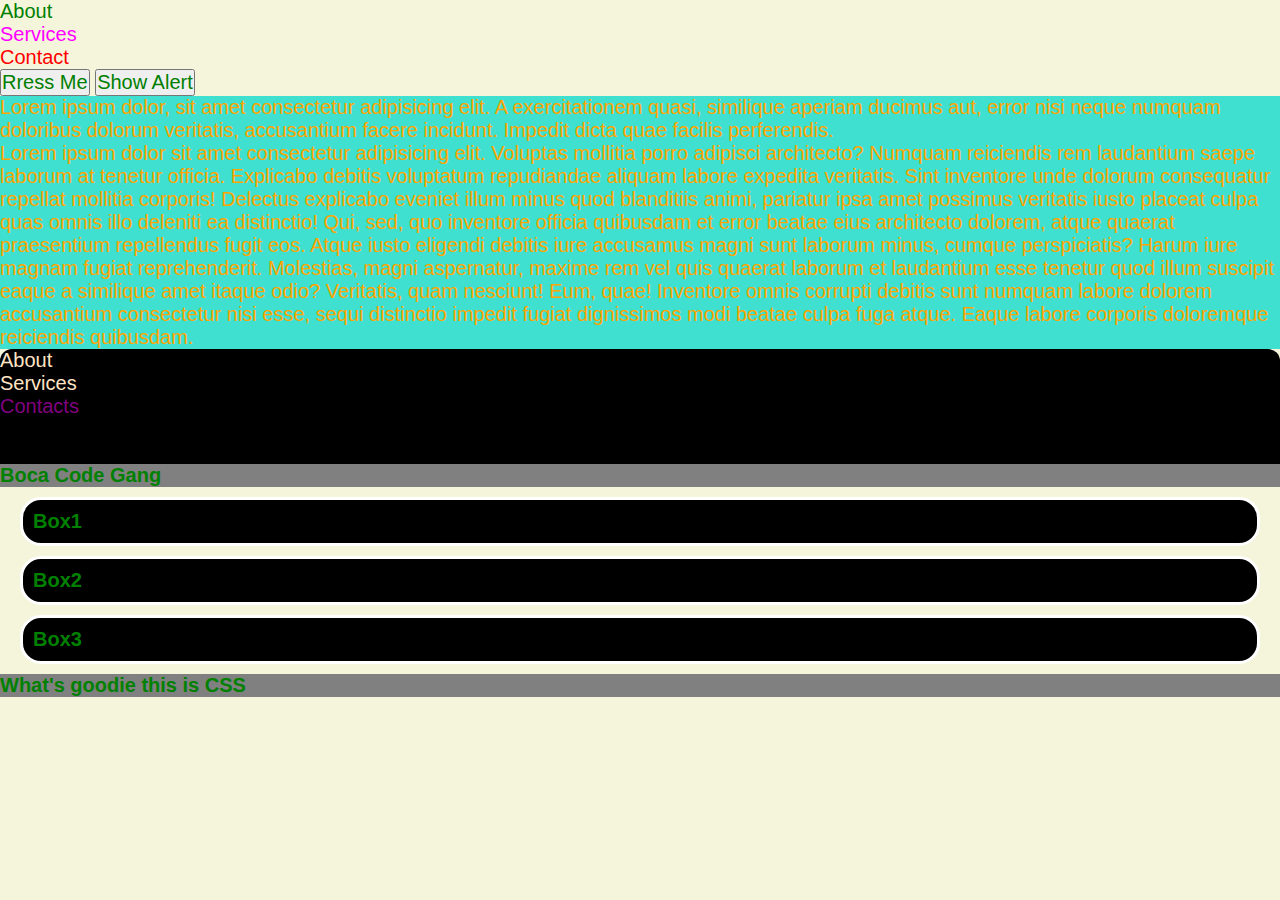
<file: index.html>
<!DOCTYPE html>
<html lang="en">

<head>
    <meta charset="UTF-8">
    <meta http-equiv="X-UA-Compatible" content="IE=edge">
    <meta name="viewport" content="width=device-width, initial-scale=1.0">
    <title>Intro to CSS</title>
    <link rel="stylesheet" href="styles.css">
</head>

<body>
    <header>
        <nav>
            <ul>
                <li style="color:#008000">About</li>
                <li style="color:magenta">Services</li>
                <li style="color:red">Contact</li>
            </ul>
        </nav>
    </header>
    <button onclick="handleColorChange()">Rress Me</button>
    <button onclick="handleAlert()">Show Alert</button>
    <p class="my-ps my-width">Lorem ipsum dolor, sit amet consectetur adipisicing elit. A exercitationem quasi, similique aperiam ducimus aut, error nisi neque numquam doloribus dolorum veritatis, accusantium facere incidunt. Impedit dicta quae facilis perferendis.</p>
    <p class="my-ps my width">Lorem ipsum dolor sit amet consectetur adipisicing elit. Voluptas mollitia porro adipisci architecto? Numquam reiciendis rem laudantium saepe laborum at tenetur officia. Explicabo debitis voluptatum repudiandae aliquam labore expedita veritatis.
    Sint inventore unde dolorum consequatur repellat mollitia corporis! Delectus explicabo eveniet illum minus quod blanditiis animi, pariatur ipsa amet possimus veritatis iusto placeat culpa quas omnis illo deleniti ea distinctio!
    Qui, sed, quo inventore officia quibusdam et error beatae eius architecto dolorem, atque quaerat praesentium repellendus fugit eos. Atque iusto eligendi debitis iure accusamus magni sunt laborum minus, cumque perspiciatis?
    Harum iure magnam fugiat reprehenderit. Molestias, magni aspernatur, maxime rem vel quis quaerat laborum et laudantium esse tenetur quod illum suscipit eaque a similique amet itaque odio? Veritatis, quam nesciunt!
    Eum, quae! Inventore omnis corrupti debitis sunt numquam labore dolorem accusantium consectetur nisi esse, sequi distinctio impedit fugiat dignissimos modi beatae culpa fuga atque. Eaque labore corporis doloremque reiciendis quibusdam.</p>
<footer>
    <ul></ul>
    <li>About</li>
    <li>Services</li>
    <li id="contact">Contacts</li>
    <li></li>
    <li></li>
    <h3>Boca Code Gang</h3>
</footer>
<main>
    <div class="box"><span>box1</span></div>
    <div class="box"><span>box2</span></div>
    <div class="box"><span>box3</span></div>
    
</main>
    <h3>What's goodie this is CSS</h3>
<script src="scripts.js"></script>
</body>
<style>
    * {color: #008000;
       font-family: Arial, Helvetica, sans-serif; 
       font-size: 20px;
    }
    h3 {
        background-color: grey;
    }
    body {
        background-color: beige;
    }

    #contact {
        color: blueviolet
    }

   p {
       color: orange;
       background-color: gray;
    }
    .my-ps {
        background-color: turquoise;
    }
    .my-width {
        width: 5;
    }
   li {
       color: bisque
   }
   footer {
       border-radius: 12px;
       background-color: black;
   }
</style>
</html>
</file>
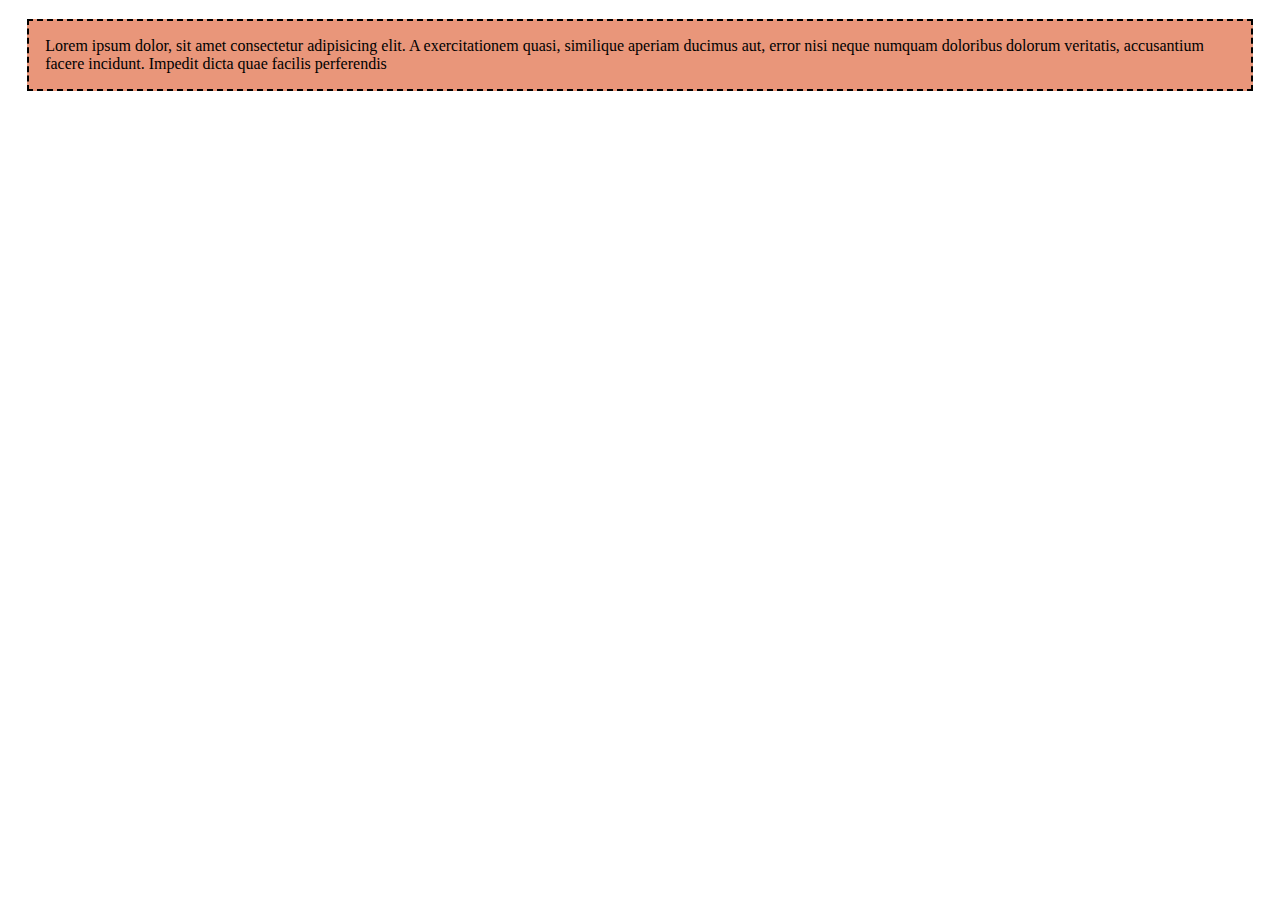
<file: css-review.html>
<!DOCTYPE html>
<html lang="en">
<head>
    <meta charset="UTF-8">
    <meta http-equiv="X-UA-Compatible" content="IE=edge">
    <meta name="viewport" content="width=device-width, initial-scale=1.0">
    <title>Box Model Demo</title>
</head>
<body>
    <main>
        <div
        style = "background-color: darksalmon;
        font-size: 10ww;
        padding: 1em;
        border: 2px dashed black;
        margin: 1.2em;
        ">
        Lorem ipsum dolor, sit amet consectetur adipisicing elit. A exercitationem quasi, similique aperiam ducimus aut, error nisi neque numquam doloribus dolorum veritatis, accusantium facere incidunt. Impedit dicta quae facilis perferendis
    </div>
</main>
    
</body>
</html>
</file>
<file: styles.css>
/* normalizing our css */ 
*,
*::after,
*::before {
    margin: 0;
    padding: 0;
    box-sizing: inherit;
} 


*{
    /* color: #008000;
    font-family: Arial, Helvetica, sans-serif; 
    font-size: 20px; */
 }
 h3 {
     background-color: grey;
 }
 body {
     background-color: beige;
 }

 #contact {
     color: blueviolet
 }

p {
    color: orange;
    background-color: gray;
 }
 .my-ps {
     background-color: turquoise;
 }
 .my-width {
     width: 5;
 }
li {
    color: bisque
}
.box {
    color:antiquewhite;
    font-weight: 600;
    background-color: black;
    /*padding-top: 10px;
    padding-left: 10px;
    padding-right: 10px;
    padding-bottom: 10px; */
    padding: 10px;
    /* border-color: black;
    border-style: solid;
    */
    border: solid 3px white;

    /* margin-top: 10px;
    margin-right: 20px;
    margin-left: 20px;
    margin-bottom: 10px;
    margin: 10px 20px 10px 20px; */
    margin: 10px 20px;
    text-transform: capitalize;
    border-radius: 21px;
    
}
footer {
    border-radius: 12px;
    background-color: black;
}
</file>
